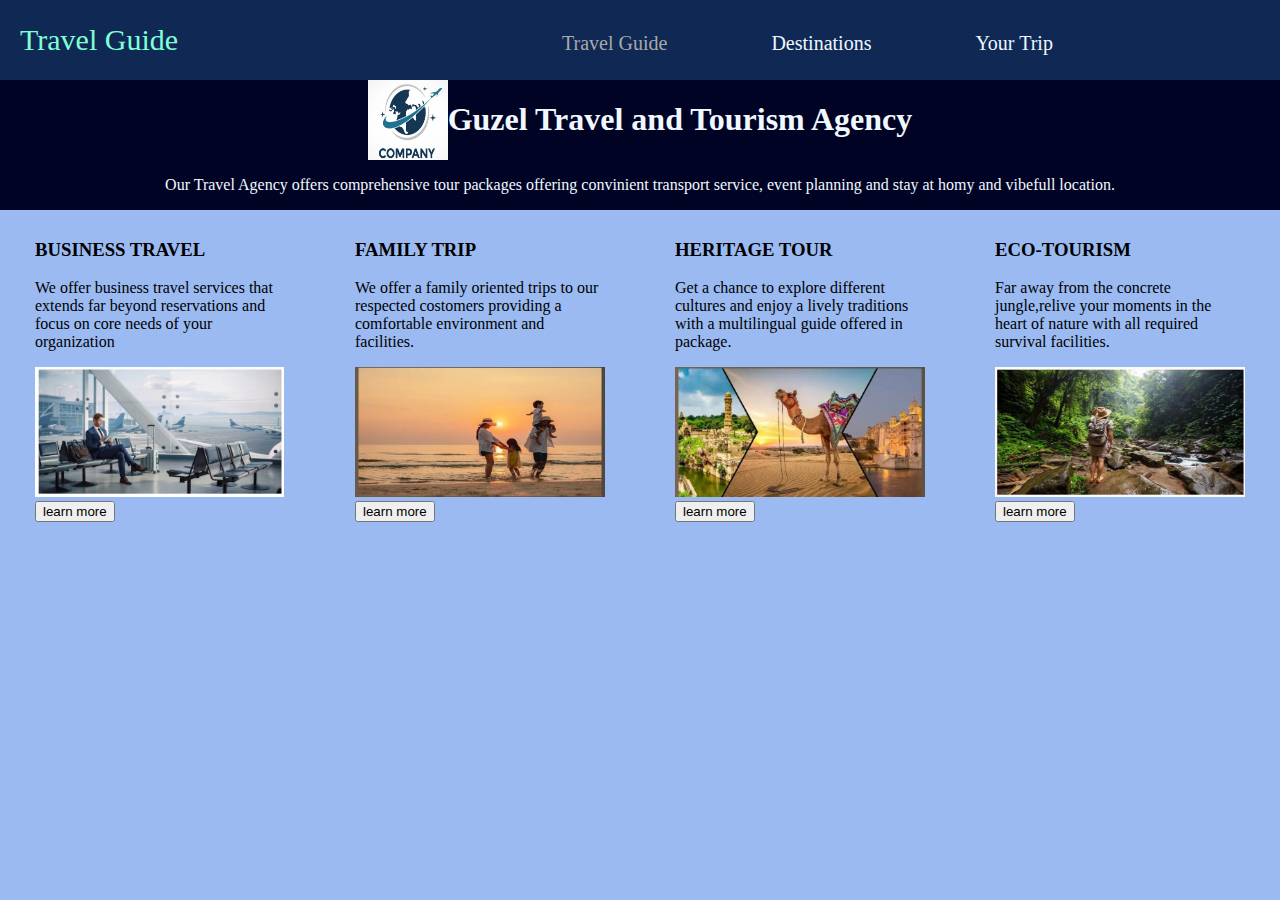
<file: projectpg2.html>
<!DOCTYPE html>
<html lang="en">
<head>
    <title>My ICT project</title>
    <link rel="stylesheet" href="projectpg2.css">
   
</head>
<body>
   <nav>
     <div>
        <a class="name" href="2345">Travel Guide</a>
        <a class="stays" href="projectpg2.html">Travel Guide</a>
        <a href="projectpg3.html">Destinations</a>
        <a href="projectpg4.html">Your Trip</a>
      </div>
   </nav>
   <div class="travel">
    <img src="project pic3.png" alt="np" height="80px" width="80px">
    <h1>Guzel Travel and Tourism Agency</h1>
 </div>

   <div class="para"> <p>Our Travel Agency offers comprehensive tour packages offering convinient transport service, event planning and stay at  homy and vibefull location. </p>
   </div>  


   
  <div class="divs">
 <div class="div1"><H3>BUSINESS TRAVEL</H3>
<p>We offer business travel services that extends far beyond reservations and focus on core needs of your organization</p>
<img src="project pic4.jpeg" alt="" height="130px">
<button>learn more</button></div>

  <div class="div2"><H3>FAMILY TRIP</H3>
<p>We offer a family oriented trips to our respected costomers providing a comfortable environment and facilities.</p>
<img src="project pic5.jpeg" alt="" height="130px" width="250px"><button>learn more</button></div>

  <div class="div3"><H3>HERITAGE TOUR</H3>
<p>Get a chance to explore different cultures and enjoy a lively traditions with a multilingual guide offered in package.</p>
<img src="project pic6.jpeg" alt="" height="130" width="250px"><button>learn more</button></div>

  <div class="div4"><H3>ECO-TOURISM</H3>
<p>Far away from the concrete jungle,relive your moments in the heart of nature with all required survival facilities.  </p>
<img src="project pic7.jpeg" alt="" height="130" width="250"><button>learn more</button></div>
  </div>
  
</body>
</file>
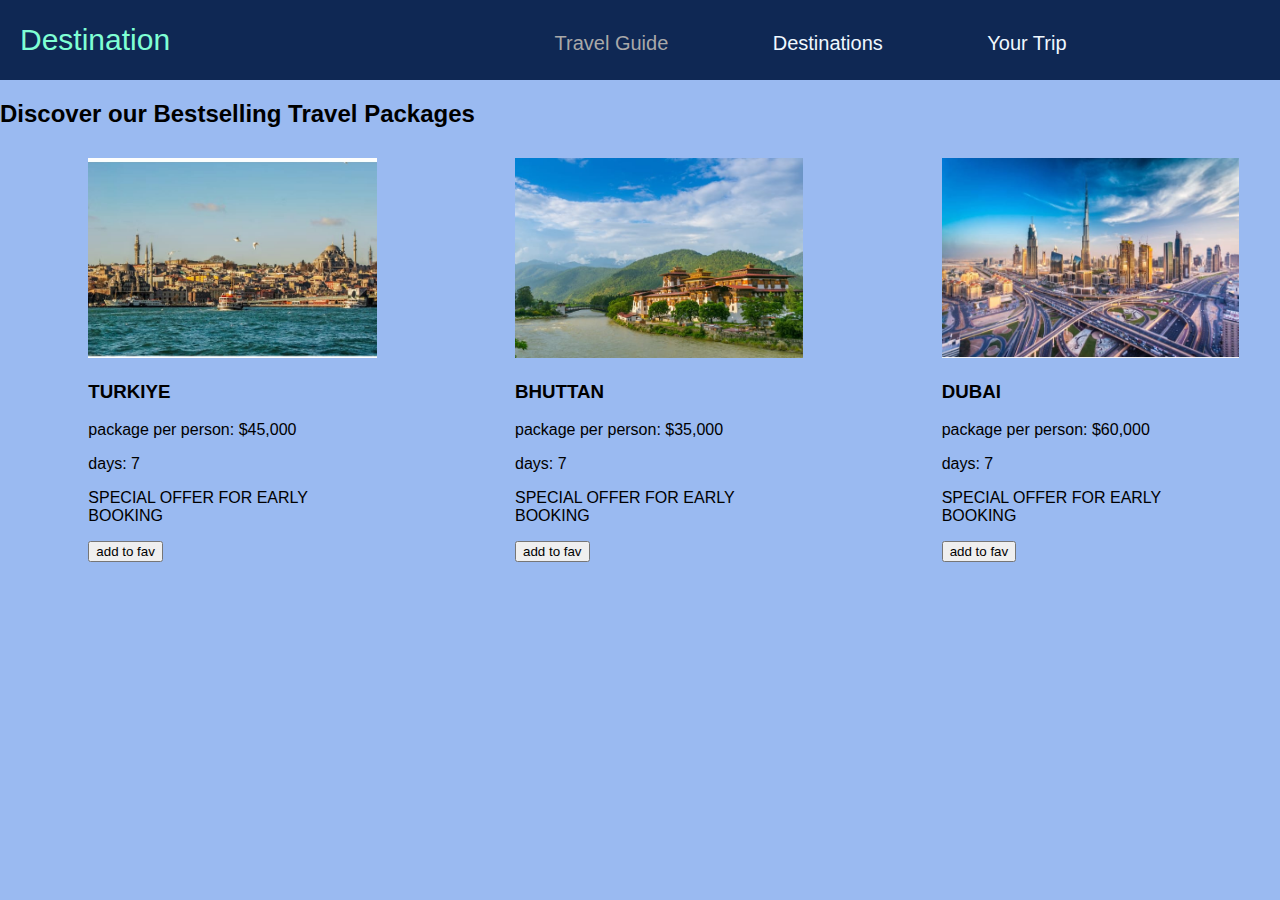
<file: projectpg3.html>
<!DOCTYPE html>
<html lang="en">
<head>
    <title>My ICT project</title>
    <link rel="stylesheet" href="projectpg2.css">
   
</head>
<body style="font-family: sans-serif;">
   <nav>
     <div>
        <a class="name" href="2345">Destination</a>
        <a class="stays" href="projectpg2.html">Travel Guide</a>
        <a href="projectpg3.html">Destinations</a>
        <a href="projectpg4.html">Your Trip</a>
      </div>
   </nav>

   <div class="discovery" style="font-family: sans-serif;">
    <h2>Discover our Bestselling Travel Packages</h2>
   </div>

<div class="divs">
 <div class="div1">
<img src="project pic8.jpeg" alt="KIA HOA" height="200px">
<H3>TURKIYE</H3>
<p>package per person: $45,000</p>
<p>days: 7</p>
<p>SPECIAL OFFER FOR EARLY BOOKING</p>
<button>add to fav</button></div>

<div class="div1">
<img src="project pic9.jpeg" alt="KIA HOA" height="200px">
<H3>BHUTTAN</H3>
<p>package per person: $35,000</p>
<p>days: 7</p>
<p>SPECIAL OFFER FOR EARLY BOOKING</p>
<button>add to fav</button></div>

<div class="div1">
<img src="project pic11.jpeg" alt="KIA HOA" height="200px">
<H3>DUBAI</H3>
<p>package per person: $60,000</p>
<p>days: 7</p>
<p>SPECIAL OFFER FOR EARLY BOOKING</p>
<button>add to fav</button></div>

</div>
</body>
</file>
<file: projectpg2.css>
body{
    margin: 0;
    padding: 0;
        background-color:#9abaf1;
}
nav{
    height: 80px;
   color:aliceblue;
   height: 80px;
   background-color:#0f2854 ;
    display: flex;
   flex-direction: row;
   align-items: center;
  

}
a{
    text-decoration: none;
    font-size: 20px;
    color: aliceblue;
    margin-right: 100px;
  
}
.stays{
    margin-left: 280px;
    color: darkgray;
}
.name{
    font-size: 30px;
    margin-left: 20px;
    color: aquamarine;
}
.travel{
    color: aliceblue;
    display: flex;
    flex-direction: row;
    justify-content:center;
    text-align: center; 
    background-color: rgb(1, 3, 36);
}
.para{
    color: aliceblue;
    display: flex;
    flex-direction: row;
    justify-content:center;
    text-align: center; 
    background-color: rgb(1, 3, 36);
}
.div1{
   
    width: 250px;
    height: 250px;
    margin: 10px 10px 10px 10px
}
.div2{
    
    width: 250px;
    height: 250px;
    margin: 10px 10px 10px 10px
}
.div3{
   
    width: 250px;
    height: 250px;
    margin: 10px 10px 10px 10px
}
.div4{
    
    width: 250px;
    height: 250px;
    margin: 10px 10px 10px 10px
}
.divs{
    display: flex;
    flex-direction: row;
    justify-content: space-around;
}
</file>
